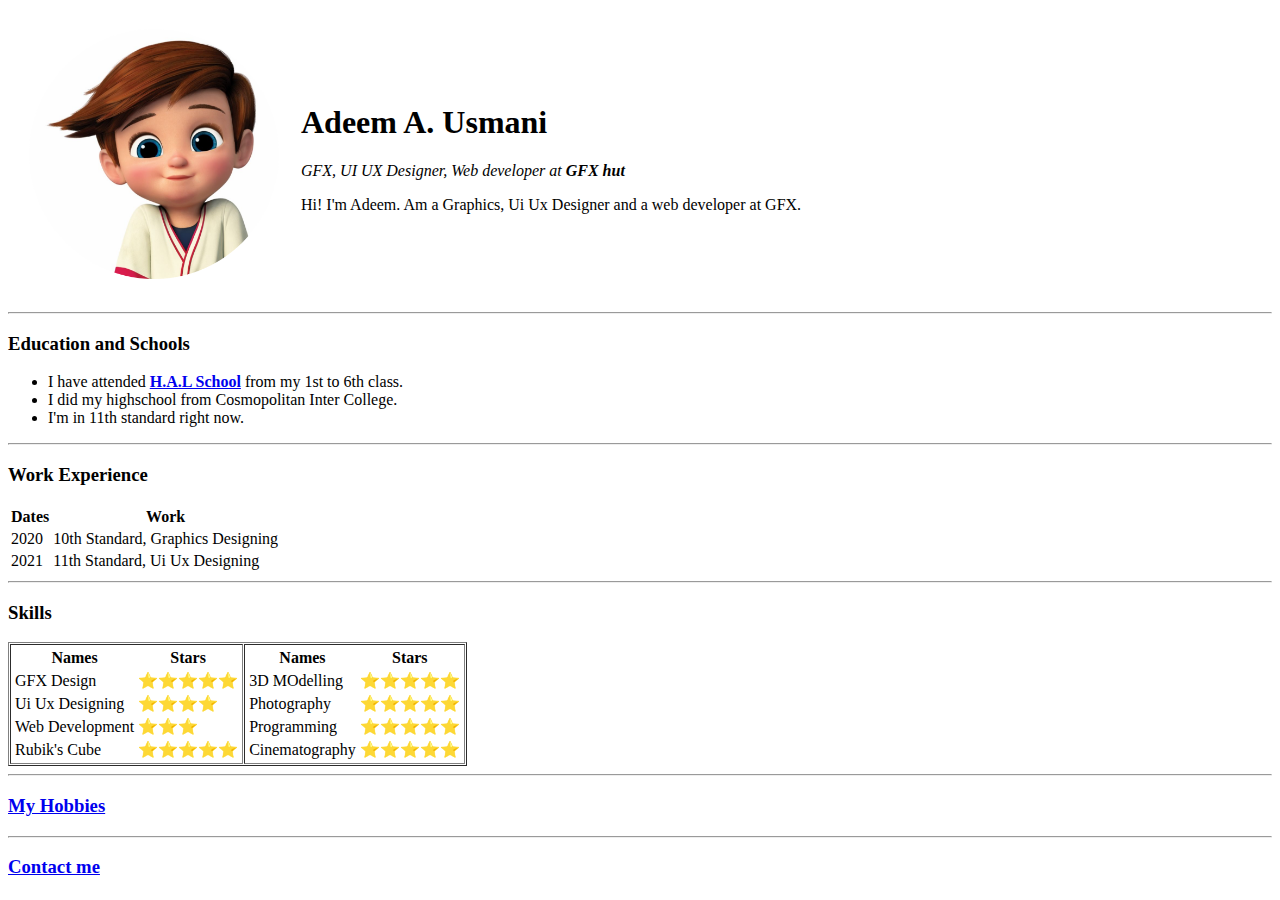
<file: index.html>
<!DOCTYPE html>
<html lang="en">
  <head>
    <meta charset="UTF-8" />
    <meta http-equiv="X-UA-Compatible" content="IE=edge" />
    <meta name="viewport" content="width=device-width, initial-scale=1.0" />
    <title>Adeem's site</title>
    <link rel="stylesheet" href="/styles.css" type="text">
  </head>


  <body>

    <table cellspacing="20">
      <tr>
        <td> <img src="/dp-modified.png" width="250" height="250"  alt="Adeem's Image" type="image/png"></td>
        <td>    <h1>Adeem A. Usmani</h1>
          <p>
            <em> GFX, UI UX Designer, Web developer at <strong>GFX hut</strong> </em>
          </p>
          
            <p>
              Hi! I'm Adeem. Am a Graphics, Ui Ux Designer and a web developer at GFX.
            </p></td>
      </tr>
    </table>

    <hr />

    <h3>Education and Schools</h3>
    <p>
        <ul> 
        <li>I have attended <strong><a target="__blank" href="https://hal-india.co.in/Accessories%20Division%20Lucknow/M__121">H.A.L School</a></strong> from my 1st to 6th class. </li>
        <li>I did my highschool from Cosmopolitan Inter College.</li>
        <li> I'm in 11th standard right now.</li>   
        </ul>
            
          <hr>

        <h3>Work Experience</h3>
        
          <table>
            <thead>
               <th>Dates</th>
               <th>Work</th>
            </thead>
            <tbody>
             <tr>
               <td>2020</td>
               <td>10th Standard, Graphics Designing</td>
              </tr>
              <tr>
                <td>2021</td>
                <td>11th Standard, Ui Ux Designing</td>
              </tr>
            </tbody>
          </table>
          
          <hr>

          <h3>Skills</h3>

          <table border="1" cellspacing="1">
            <tr>
              <td>
                <table>
                  <thead>
                    <th>Names</th>
                    <th>Stars</th>
                  </thead>
                  <tbody>
                    <tr>
                      <td>GFX Design</td>
                      <td>⭐⭐⭐⭐⭐</td>
                    </tr>
                    <td> Ui Ux Designing</td>
                    <td>⭐⭐⭐⭐</td> 
                    <tr>
                    <td>Web Development</td>
                    <td>⭐⭐⭐</td>
                  </tr>
                  <tr>
                    <td>Rubik's Cube</td>
                    <td>⭐⭐⭐⭐⭐</td>
                  </tr>
                  </tbody>
                </table>
      </td>

      <td>         
         <table>
        <thead>
          <th>Names</th>
          <th>Stars</th>
        </thead>
        <tbody>
          <tr>
            <td>3D MOdelling</td>
          <td>⭐⭐⭐⭐⭐</td>
        </tr>
        <tr>
          <td>Photography</td>
          <td>⭐⭐⭐⭐⭐</td>
        </tr>
        <tr>
          <td>Programming</td>
          <td>⭐⭐⭐⭐⭐</td>
        </tr>
        <tr>
          <td>Cinematography</td>
          <td>⭐⭐⭐⭐⭐</td>
        </tr>
        </tbody>
      </table></td>
            </tr>
          </table>

           <hr>

        <a target="__blank" href="My Hobbies.html"> <h3>My Hobbies</h3></a>
            
          <hr>

        <a target="__blank" href="/Contact me.html"><h3>Contact me</h3></a> 
       
    </p>
  </body>
</html>
</file>
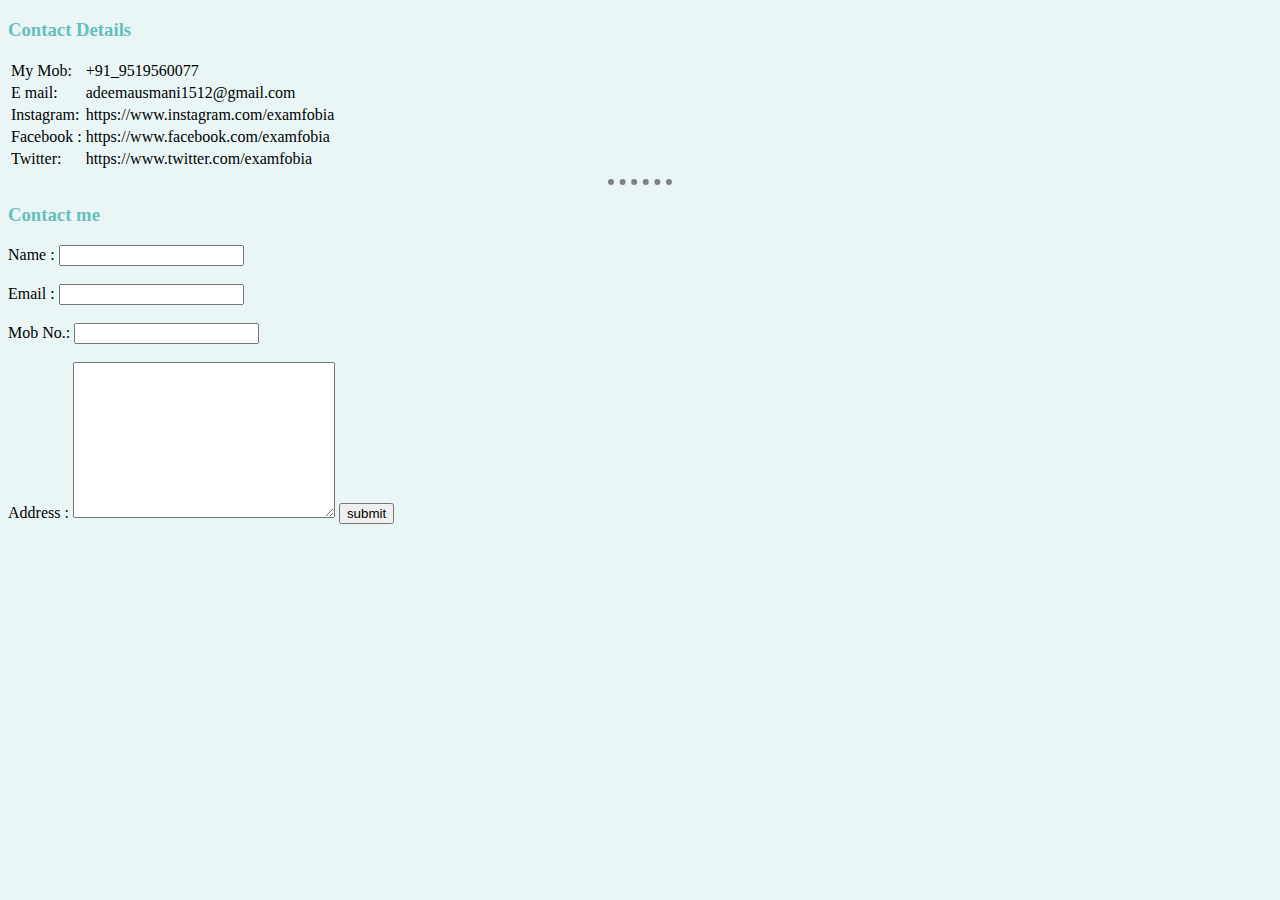
<file: Contact me.html>
<!DOCTYPE html>
<html lang="en">
  <head>
    <meta charset="UTF-8" />
    <meta http-equiv="X-UA-Compatible" content="IE=edge" />
    <meta name="viewport" content="width=device-width, initial-scale=1.0" />
    <title>Contact me</title>
    <link rel="stylesheet" href="styles.css">
  </head>
  <body>
    <h3>Contact Details</h3>
    <table>
      <tr>
        <td>My Mob:</td>
        <td>+91_9519560077</td>
      </tr>
      <tr>
        <td>E mail:</td>
        <td>adeemausmani1512@gmail.com</td>
      </tr>
      <tr>
        <td>Instagram:</td>
        <td>https://www.instagram.com/examfobia</td>
      </tr>
      <tr>
        <td>Facebook :</td>
        <td>https://www.facebook.com/examfobia</td>
      </tr>
      <tr>
        <td>Twitter:</td>
        <td>https://www.twitter.com/examfobia</td>
      </tr>
    </table>

    <hr />

    <h3>Contact me</h3>
    <form action="mailto:adeemausmani1512@gmail.com" method="post" enctype="text/plain" >
      Name : <input type="text" name="Name" id="" />
      <br />
      <br />
      Email : <input type="email" name="Email" id="" />
      <br>
      <br>
      Mob No.: <input type="number" name="Number" id=""/>
      <br>
      <br>
      Address : <textarea name="" id="" cols="30" rows="10"></textarea>
      <input type="submit" value="submit">
    </form>
  </body>
</html>
</file>
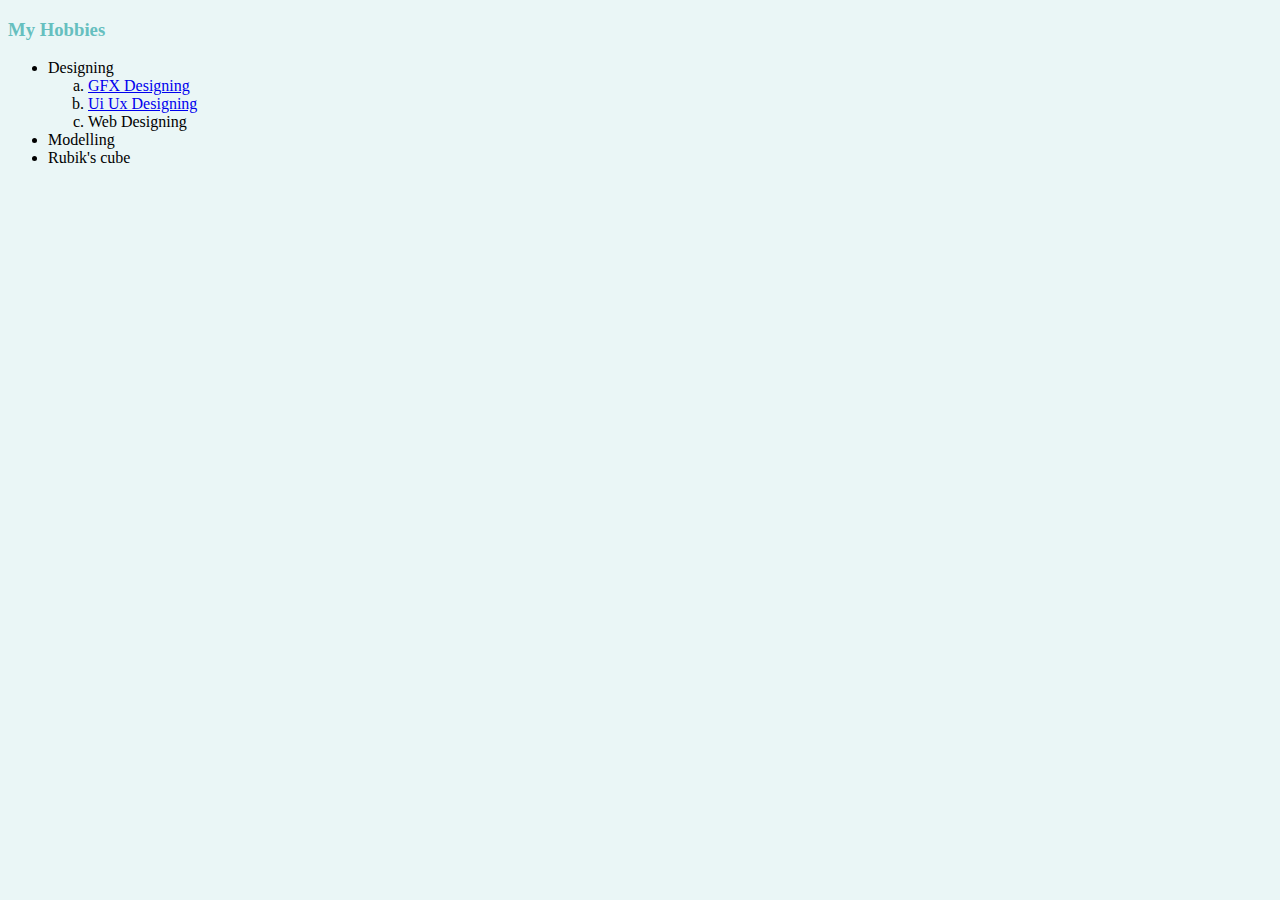
<file: My Hobbies.html>
<!DOCTYPE html>
<html lang="en">
<head>
    <meta charset="UTF-8">
    <meta http-equiv="X-UA-Compatible" content="IE=edge">
    <meta name="viewport" content="width=device-width, initial-scale=1.0">
    <title>My Hobbies</title>
    <link rel="stylesheet" href="styles.css">
</head>
<body>
    <h3>My Hobbies</h3>
    <ul type="disc" > 
        <li>Designing</li>
        <ol type="a" >
            <li><a href="https://www.youtube.com/c/GFXhutBEcreative/">GFX Designing</a></li>
            <li> <a href="https://www.figma.com/@EXAMFOBIA">Ui Ux Designing</a></li>
            <li>Web Designing</li>
         

        </ol>
        <li>Modelling</li>
        <li>Rubik's cube</li>
    </ul>
</body>
</html>
</file>
<file: styles.css>
body {
    background-color: #EAF6F6;
  }

  hr {
    border-style: dotted none none;
    width: 5%;
    border-color: grey;
    border-width: 6px;
    
  }

  img {
       border: #EAF6F6;
  }

  h1 { font-family: -apple-system, BlinkMacSystemFont, 'Segoe UI', Roboto, Oxygen, Ubuntu, Cantarell, 'Open Sans', 'Helvetica Neue', sans-serif;
       color: #66BFBF;
  }

  h3 { 
      color: #66BFBF;
  }
</file>
